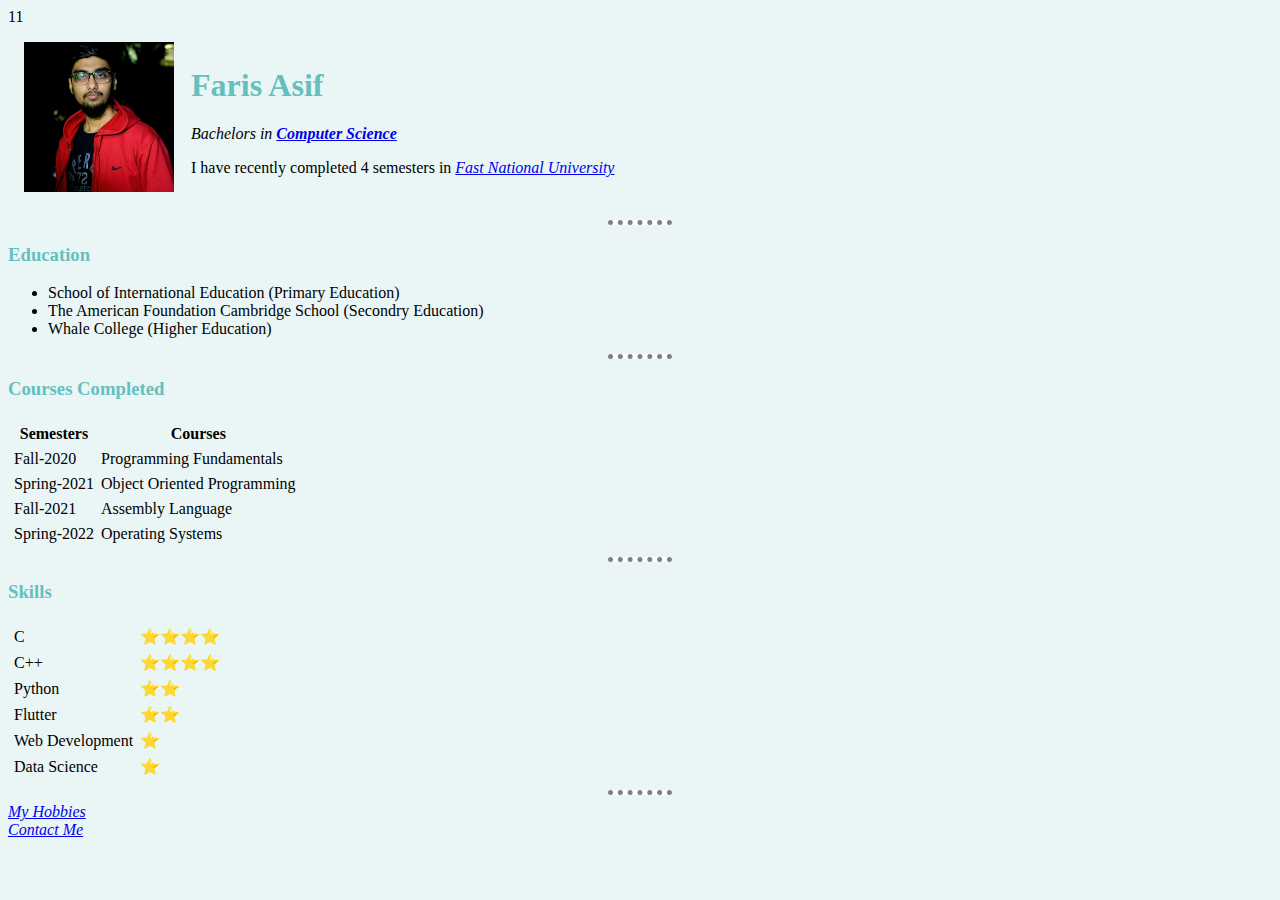
<file: index.html>
<!DOCTYPE html>
<html lang="en" dir="ltr">11

<head>
  <meta charset="utf-8">
  <title>Faris's Personal Site</title>
  <link rel="stylesheet" href="css/styles.css">
</head>

<body>
  <table cellspacing="15">
    <tr>
      <td><img height="150" width="150" src="mypic.jpeg" alt="smily face"></td>
      <td>
        <h1>Faris Asif</h1>
        <p><em>Bachelors in <strong><a href="https://www.nu.edu.pk/Program/BS(CS)">Computer Science</a></strong></em></p>
        <p>I have recently completed 4 semesters in <i><a href="https://nu.edu.pk/">Fast National University</a></i></p>
      </td>
    </tr>
  </table>

  <hr>
  <h3>Education</h3>
  <ul>
    <li>School of International Education (Primary Education)</li>
    <li>The American Foundation Cambridge School (Secondry Education)</li>
    <li>Whale College (Higher Education)</li>
  </ul>

  <hr>
  <h3>Courses Completed</h3>
  <table cellspacing="5">
    <thead>
      <tr>
        <th>Semesters</th>
        <th>Courses</th>
      </tr>
    </thead>
    <tbody>
      <tr>
        <td>Fall-2020</td>
        <td>Programming Fundamentals</td>
      </tr>
      <tr>
        <td>Spring-2021</td>
        <td>Object Oriented Programming</td>
      </tr>
      <tr>
        <td>Fall-2021</td>
        <td>Assembly Language</td>
      </tr>
      <tr>
        <td>Spring-2022</td>
        <td>Operating Systems</td>
      </tr>
    </tbody>
  </table>

  <hr>
  <h3>Skills</h3>
  <table cellspacing="5">
    <tbody>
      <tr>
        <td>C</td>
        <td>⭐⭐⭐⭐</td>
      </tr>
      <tr>
        <td>C++</td>
        <td>⭐⭐⭐⭐</td>
      </tr>
      <tr>
        <td>Python</td>
        <td>⭐⭐</td>
      </tr>
      <tr>
        <td>Flutter</td>
        <td>⭐⭐</td>
      </tr>
      <tr>
        <td>Web Development</td>
        <td>⭐</td>
      </tr>
      <tr>
        <td>Data Science</td>
        <td>⭐</td>
      </tr>
    </tbody>
  </table>

  <hr>
  <i><a href="hobbies.html">My Hobbies</a><br></i>
  <i><a href="contactme.html">Contact Me</a></i>
</body>

</html>
</file>
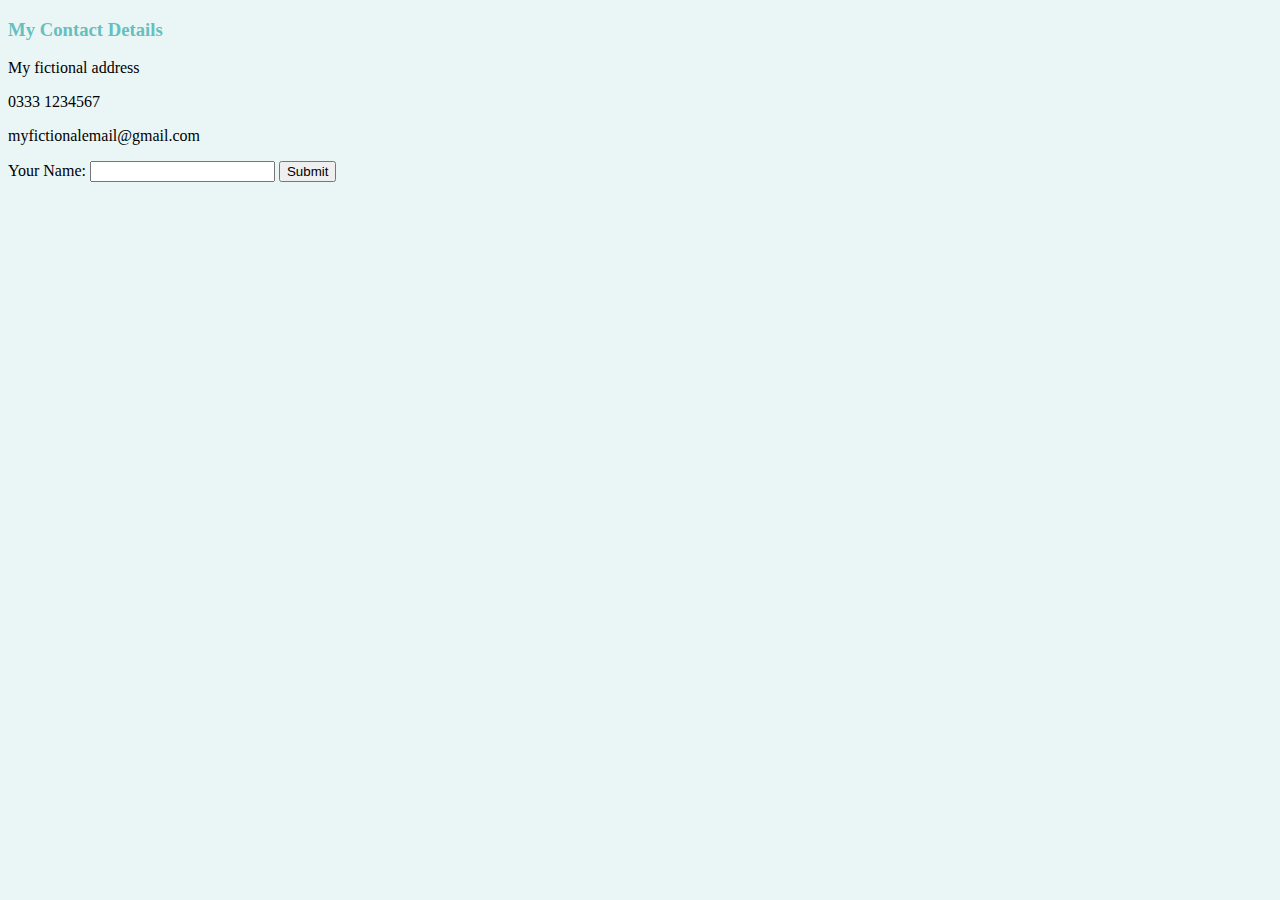
<file: contactme.html>
<!DOCTYPE html>
<html lang="en" dir="ltr">

<head>
  <meta charset="utf-8">
  <title>Contact Me</title>
  <link rel="stylesheet" href="css/styles.css">
</head>

<body>
  <h3>My Contact Details</h3>
  <p>My fictional address</p>
  <p>0333 1234567</p>
  <p>myfictionalemail@gmail.com</p>

  <form class="" action="index.html" method="post">
    <label for="">Your Name:</label>
    <input type="text" name="" value="">
    <input type="submit" name=""> <br>
  </form>
</body>

</html>
</file>
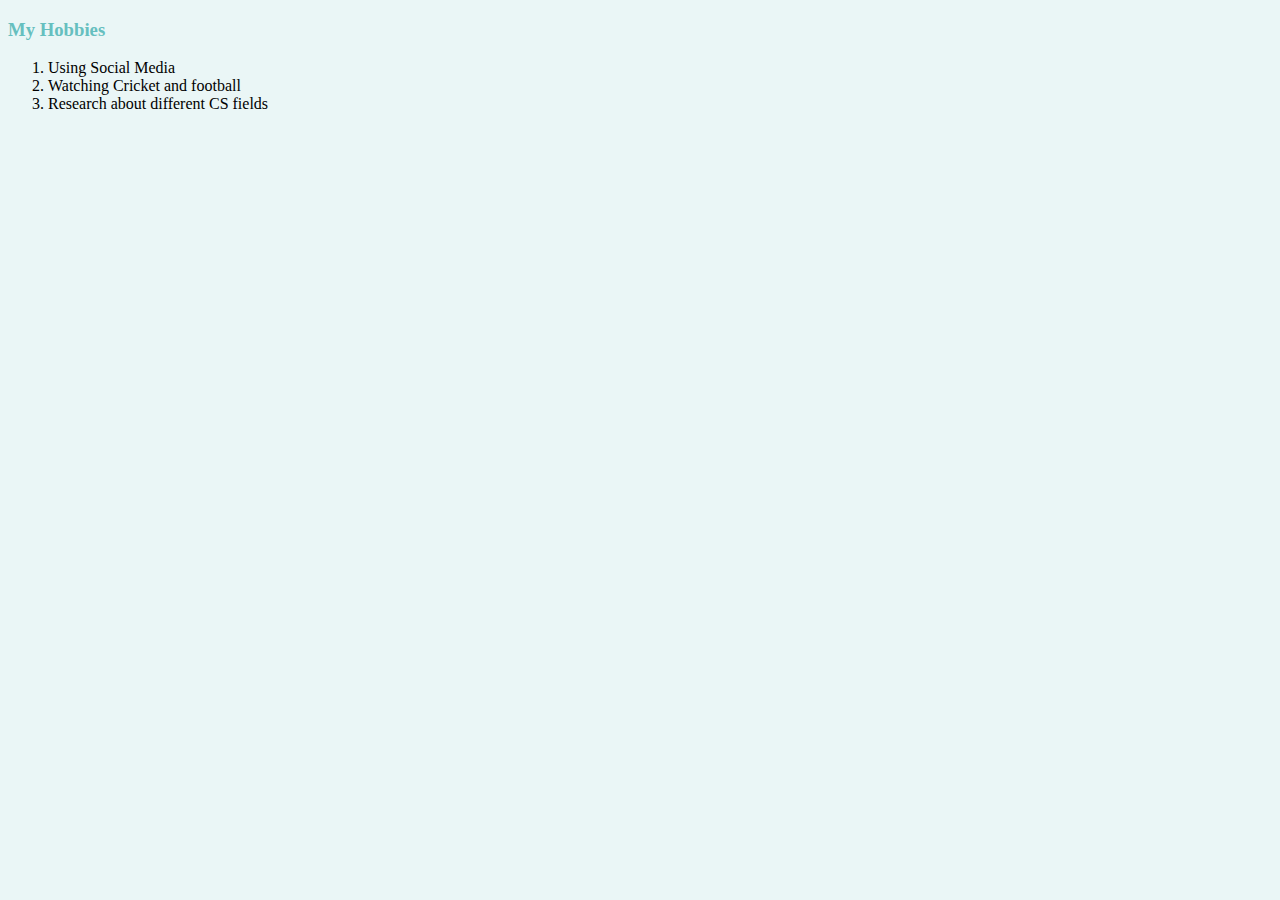
<file: hobbies.html>
<!DOCTYPE html>
<html lang="en" dir="ltr">

<head>
  <meta charset="utf-8">
  <title>My Hobbies</title>
  <link rel="stylesheet" href="css/styles.css">
</head>

<body>
  <h3>My Hobbies</h3>
  <ol>
    <li>Using Social Media</li>
    <li>Watching Cricket and football</li>
    <li>Research about different CS fields</li>
  </ol>
</body>

</html>
</file>
<file: css/styles.css>
body {
  background-color: #EAF6F6;
}

hr {
  background-color: white;
  border-style: dotted none none;
  border-color: grey;
  border-width: 5px;
  width: 5%;
}

h1 {
  color: #66BFBF;
}

h3 {
  color: #66BFBF;
}
</file>
